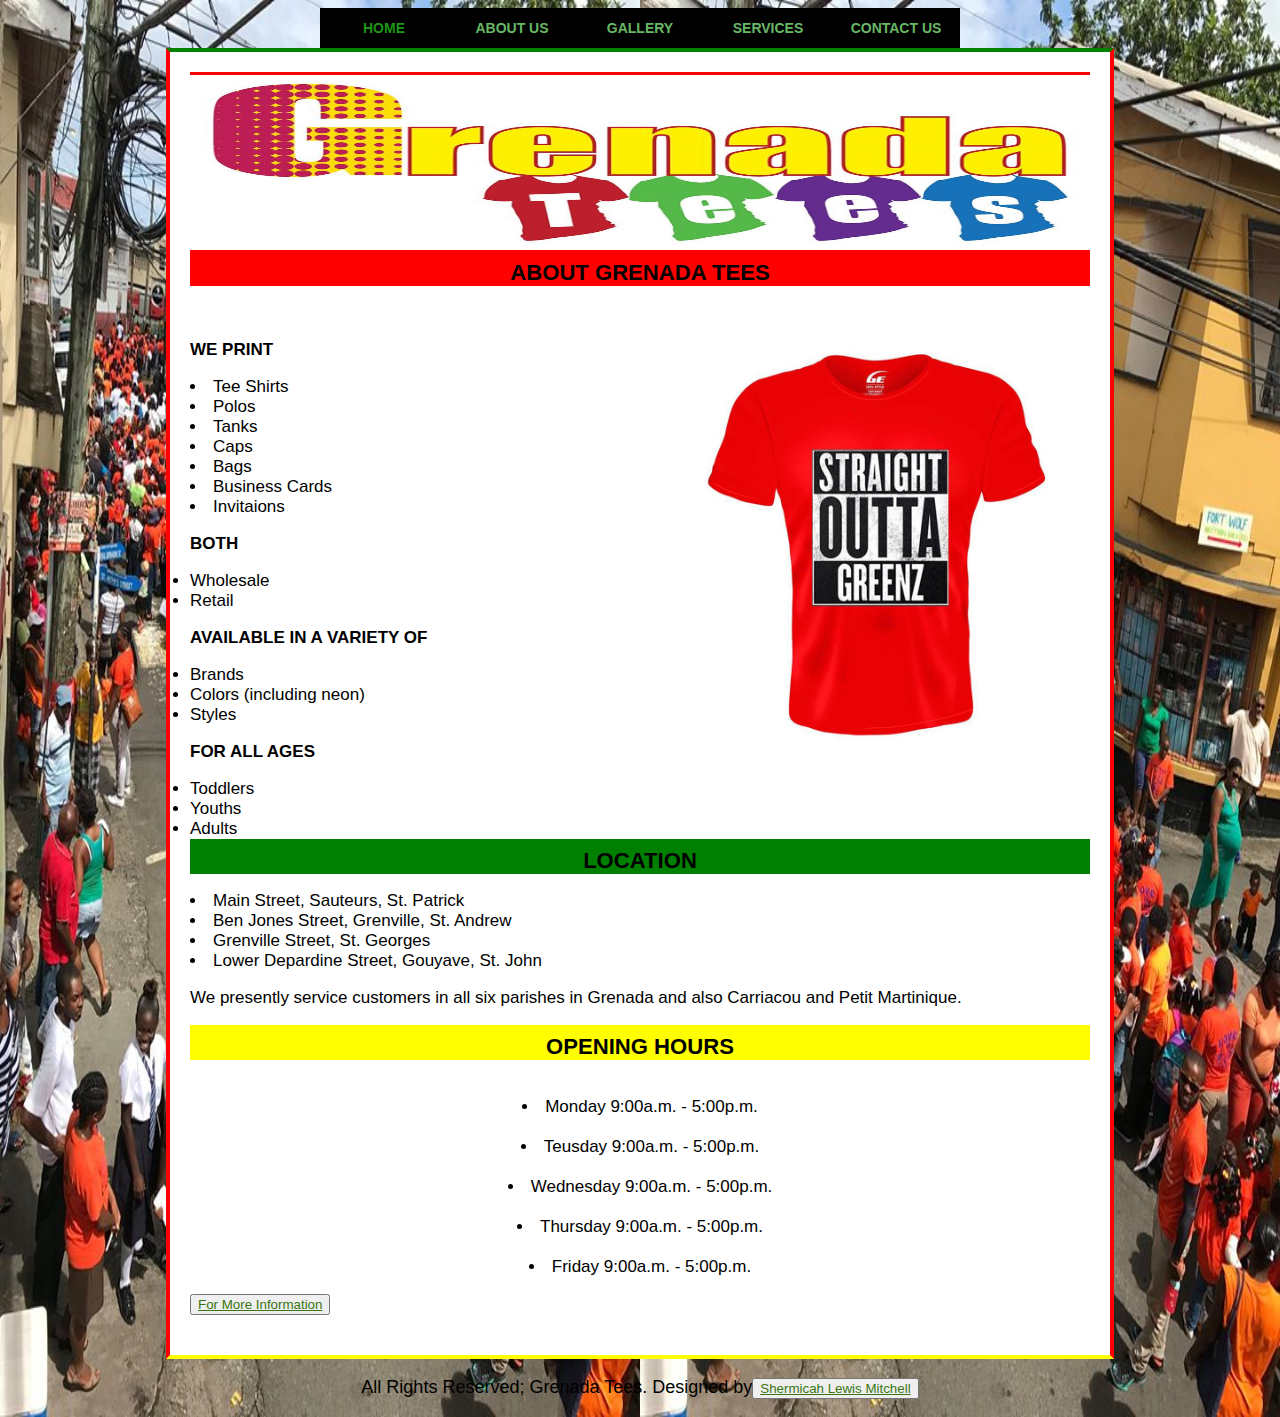
<file: about.html>
<!DOCTYPE html PUBLIC "-//W3C//DTD XHTML 1.0 Strict//EN">
<!--
Design by Shermicah Mitchell Lewis 
-->

<head>
<meta http-equiv="content-type" content="text/html; charset=utf-8" />
<title>Grenada Tees</title>
<meta name="keywords" content="" />
<meta name="description" content="" />
<link href="f_project.css" rel="stylesheet" type="text/css" />
<script src="map.js"></script>
<style type="text/css">

.style1 {font-size: 12em}

</style>
</head>
<body>
<div id="menu">

	<ul>
		<li class="active"><a href="index.html" accesskey="1" title="">Home</a></li>
		<li><a href="about.html" accesskey="2" title="">About Us</a></li>
		<li><a href="gallery.html" accesskey="3" title="">Gallery</a></li>
		<li><a href="service.html" accesskey="4" title="">Services</a></li>
		<li><a href="contact.html" accesskey="5" title="">Contact Us</a></li>
    </ul>

</div>

<div id="content">
      <img src="images/img4.jpg" alt="" width="900" height="175" class="img1"/> 

      <h3 style= "text-align: center; background-color: red;">About Grenada Tees</h3></p>
      <br>
      
 <div id="one">
        <img src="images/img5.jpg" alt="" width="425" height="450" class="tees">
    </div>

      <p><h4><strong>We Print</strong></h4></p>
           <ul>
           <li>Tee Shirts</li> 
           <li>Polos</li> 
           <li>Tanks</li> 
           <li>Caps</li> 
           <li>Bags</li> 
           <li>Business Cards</li>
           <li>Invitaions</li>  
           </ul>

           <p><h4><strong>Both</strong></h4></p>
           <li>Wholesale</li>
           <li>Retail</li>
           </ul>

            <p><h4><strong>Available in a variety of</strong></h4></p>
           <li>Brands</il>
           <li>Colors (including neon)</li>
           <li>Styles</li>

           <p><h4><strong>For all ages</strong></h4></p>
           <li>Toddlers</li>
           <li>Youths</li>
           <li>Adults </li>
           </ul>
           <div>
               <div id= "text">
           </div>
           <h3 style="text-align: center; size: 10px; background-color: green;">Location</h3>
		<p>
            <ul>
            <li> Main Street, Sauteurs, St. Patrick</li>
            <li> Ben Jones Street, Grenville, St. Andrew</li>
            <li> Grenville Street, St. Georges</li>
            <li> Lower Depardine Street, Gouyave, St. John</li>
            </ul>
           
            We presently service customers in all six parishes in Grenada and also Carriacou and
            Petit Martinique.
        </p>
       
        <h3 style="text-align: center; size: 10px; background-color: yellow;">Opening Hours</h3>

        <br> 
        <l style="text-align: center;"></p>
        <ul>
                <li>Monday 9:00a.m. - 5:00p.m.</li>
                <br> 
                <li>Teusday 9:00a.m. - 5:00p.m.</li> 
                <br>
                <li>Wednesday 9:00a.m. - 5:00p.m.</li> 
                <br>
                <li>Thursday 9:00a.m. - 5:00p.m.</li> 
                <br>
                <li>Friday 9:00a.m. - 5:00p.m.</li>
                </ul>
            </li>

            <button class="btn"><a href="https://www.facebook.com/grenadatees" ><i class=""></i>For More Information</a></button>
	</div>
	<div style="clear: both;">&nbsp;</div>
</div>
<div id="footer">
		<p style="text-align: center; color: black; font-style: initial;">All Rights Reserved; Grenada Tees. Designed by<a href="Designer.html" value="Shermicah Lewis Mitchell"></a><button type="button" onclick="alert('Click Ok to see a picture of the Designer');"><a href="Designer.html">Shermicah Lewis Mitchell</a></button></p>
	
</div>

    
</div>
</body>
</html>
</file>
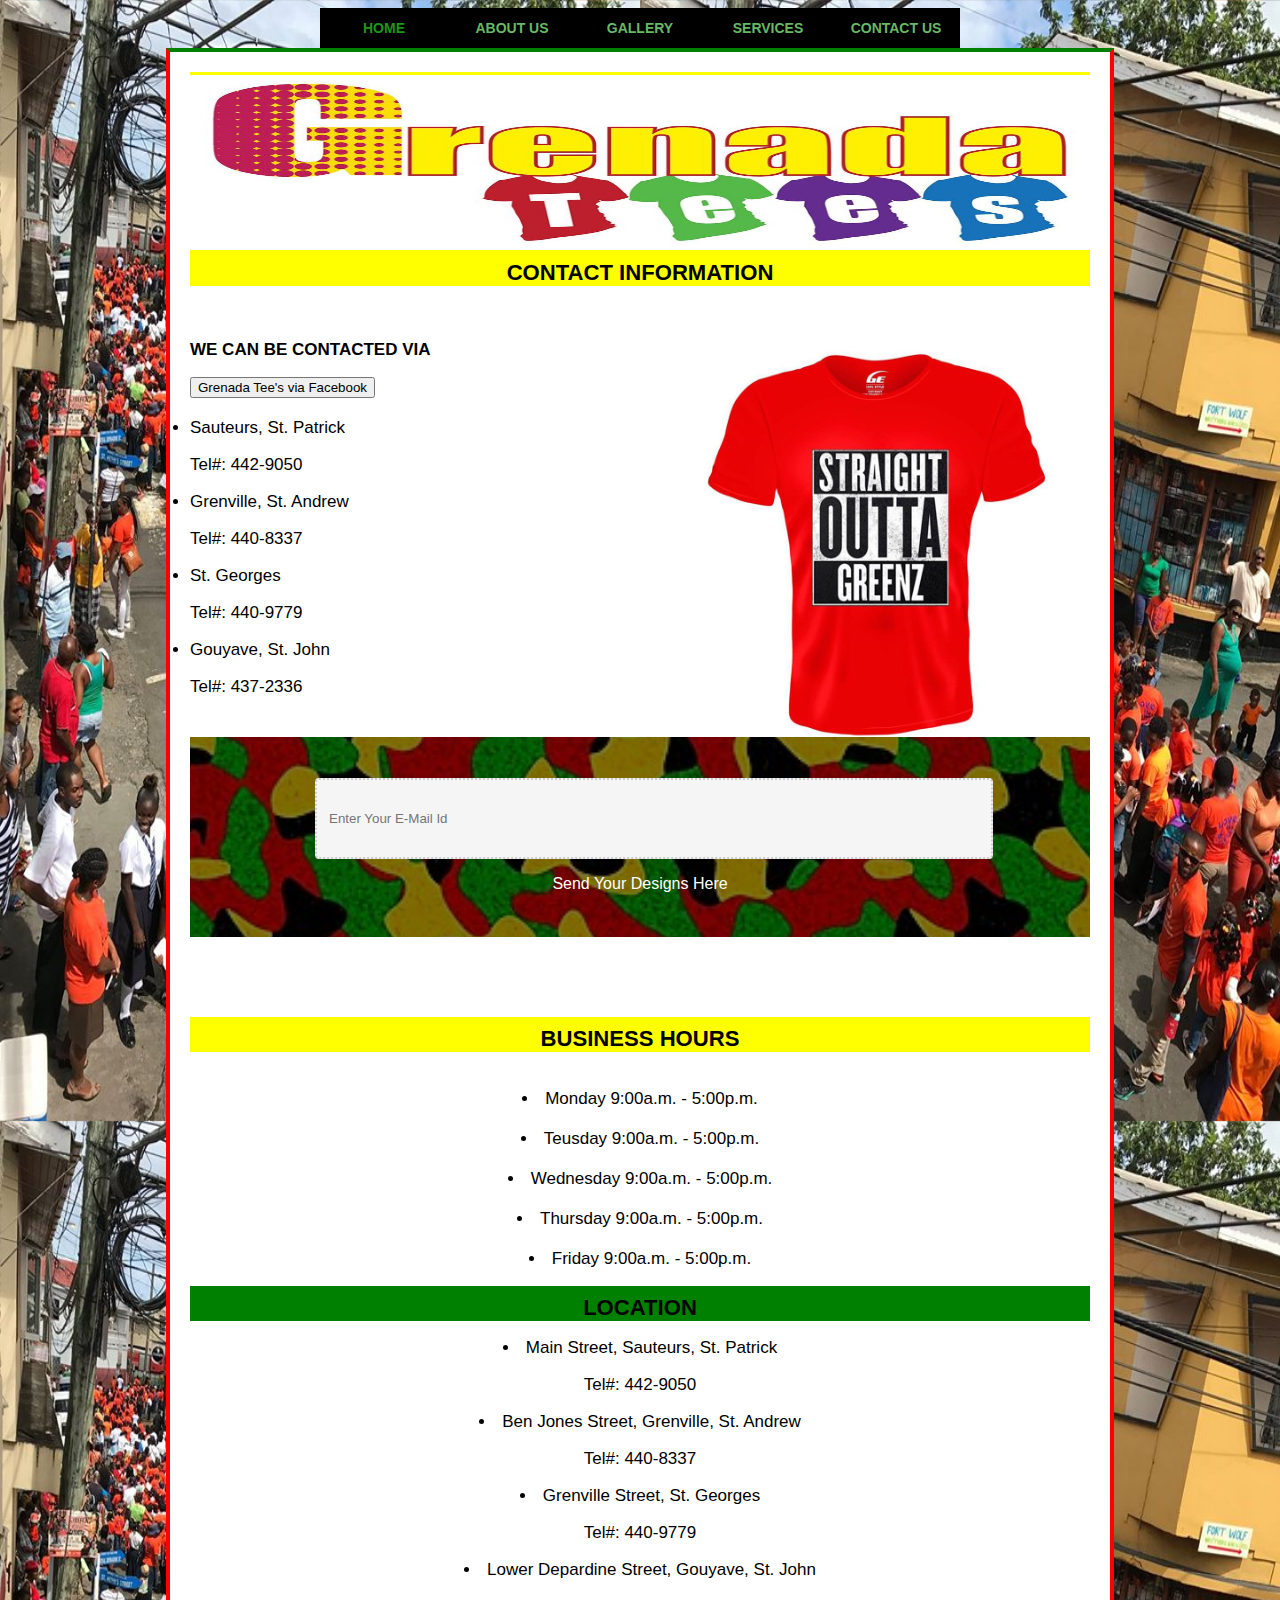
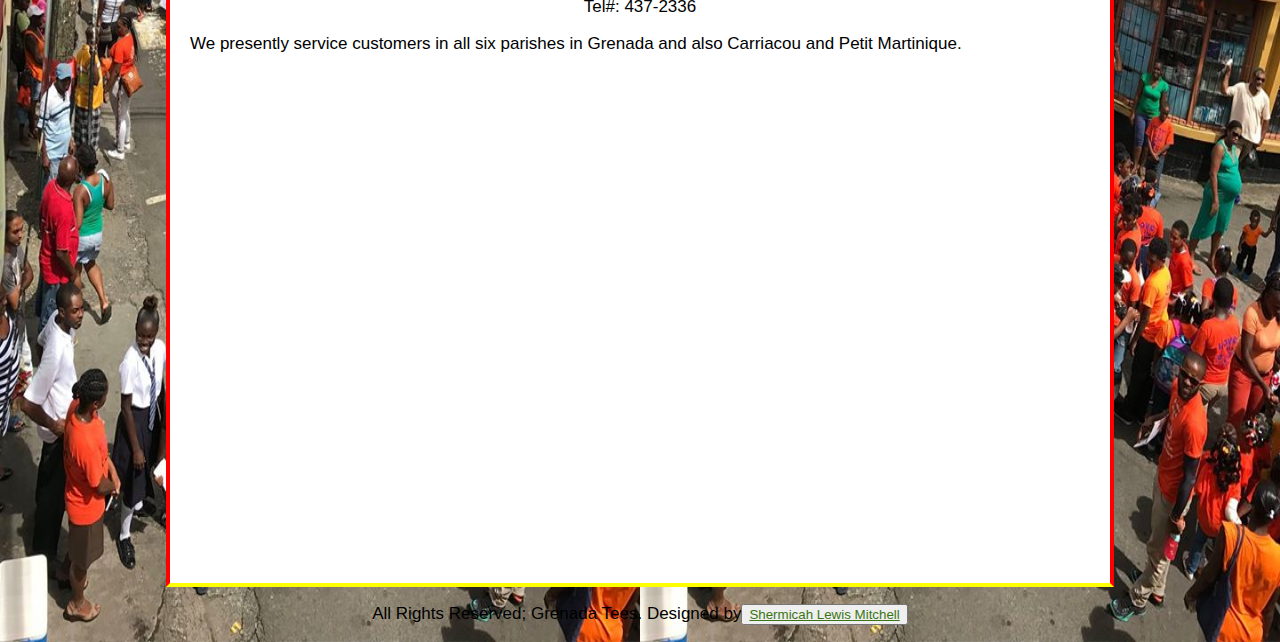
<file: contact.html>
<!DOCTYPE html PUBLIC "-//W3C//DTD XHTML 1.0 Strict//EN" >
<!--
Design by Shermicah Mitchell Lewis
-->
<html xmlns="http://www.w3.org/1999/xhtml">
<head>
<meta http-equiv="content-type" content="text/html; charset=utf-8" />
<title>Grenada Tees</title>
<meta name="keywords" content="" />
<meta name="description" content="" />
<link href="f_project.css" rel="stylesheet" type="text/css" />
<script src="map.js"></script>
<style type="text/css">

.style1 {font-size: 12em}

</style>
</head>
<body>
<div id="menu">

	<ul>
		<li class="active"><a href="index.html" accesskey="1" title="">Home</a></li>
		<li><a href="about.html" accesskey="2" title="">About Us</a></li>
		<li><a href="gallery.html" accesskey="3" title="">Gallery</a></li>
		<li><a href="service.html" accesskey="4" title="">Services</a></li>
		<li><a href="contact.html" accesskey="5" title="">Contact Us</a></li>
    </ul>

</div>

<div id="content">
      <img src="images/img4.jpg" alt="" width="900" height="175" class="img1"/> 

      <div id= animation>
      <h3 style= "text-align: center; background-color: yellow;">Contact Information</h3></p>
      <div id= animation></div>
      <br>
      
 <div id="one">
        <img src="images/img5.jpg" alt="" width="425" height="450" class="tees">
    </div>

      <p><h4><strong>We can be Contacted Via</strong></h4></p>
    
           <input type="button" onclick="window.location.href = 'https://www.facebook.com/grenadatees/';" value="Grenada Tee's via Facebook"/> 
           <br>
           <br>
                <li> Sauteurs, St. Patrick</li>
                <p>Tel#: 442-9050</p>
                <li> Grenville, St. Andrew</li>
                <p>Tel#: 440-8337</p>
                <li> St. Georges</li>
                <p>Tel#: 440-9779</p>
                <li> Gouyave, St. John</li>
                <p>Tel#: 437-2336</p>
                </ul>
               <div id= "text">
           </div>

           <div id="footer" class="footer-main">
                <div class="footer-news pad-top-100 pad-bottom-70 parallax">
                    <div class="container">
                        <div class="row">
                            <div class="col-lg-12 col-md-12 col-sm-12 col-xs-12">
                                <div class="wow fadeIn" data-wow-duration="1s" data-wow-delay="0.1s">
                                    <h2 class="ft-title color-white text-center"></h2>
                                    <p></p>
                                </div>
                                <form>
                                    <input type="email" placeholder="Enter your e-mail id">
                                    <p>Send Your Designs Here</p>
                                </form>
                                <p style="text-align:center">
                                </div>
                            </div>
                            </div>
                            </div>
           </div>
        
           <br>
           <br>
           <br>
           <br>
        <div id= animation>
        <h3 style="text-align: center; size: 5px; background-color: yellow;">Business Hours</h3>
        </div>

        <br> 
        <l style="text-align: center;"></p>
        <ul>
                <li>Monday 9:00a.m. - 5:00p.m.</li>
                <br> 
                <li>Teusday 9:00a.m. - 5:00p.m.</li> 
                <br>
                <li>Wednesday 9:00a.m. - 5:00p.m.</li> 
                <br>
                <li>Thursday 9:00a.m. - 5:00p.m.</li> 
                <br>
                <li>Friday 9:00a.m. - 5:00p.m.</li>
                </ul>
            </li>

            <div id= animation>
                    <h3 style="text-align: center; size: 10px; background-color: green;">Location</h3>
                    </div>
                 <p>
                     <ul>
                     <li> Main Street, Sauteurs, St. Patrick</li>
                     <p>Tel#: 442-9050</p>
                     <li> Ben Jones Street, Grenville, St. Andrew</li>
                     <p>Tel#: 440-8337</p>
                     <li> Grenville Street, St. Georges</li>
                     <p>Tel#: 440-9779</p>
                     <li> Lower Depardine Street, Gouyave, St. John</li>
                     <p>Tel#: 437-2336</p>
                     </ul>
                    
                     We presently service customers in all six parishes in Grenada and also Carriacou and
                     Petit Martinique.
                 </p>
                 <p><iframe src="https://www.google.com/maps/embed?pb=!1m18!1m12!1m3!1d243.76505449105127!2d-61.73183608165847!3d12.16399762689777!2m3!1f0!2f0!3f0!3m2!1i1024!2i768!4f13.1!3m3!1m2!1s0x8c383d15d7a45d0d%3A0x16ef1d57459796ba!2sGouyave%2C%20Grenada!5e0!3m2!1sen!2s!4v1578123990234!5m2!1sen!2s" width="900" height="450" frameborder="0" style="border:0;" allowfullscreen=""></iframe></p>
	</div>
	<div style="clear: both;">&nbsp;</div>
</div>

		<p style="text-align: center; color: black; font-style: inherit;">All Rights Reserved; Grenada Tees. Designed by<a href="Designer.html" value="Shermicah Lewis Mitchell"></a><button type="button" onclick="alert('Click Ok to see a picture of the Designer');"><a href="Designer.html">Shermicah Lewis Mitchell</a></button></p>
	

</body>
</html>
</file>
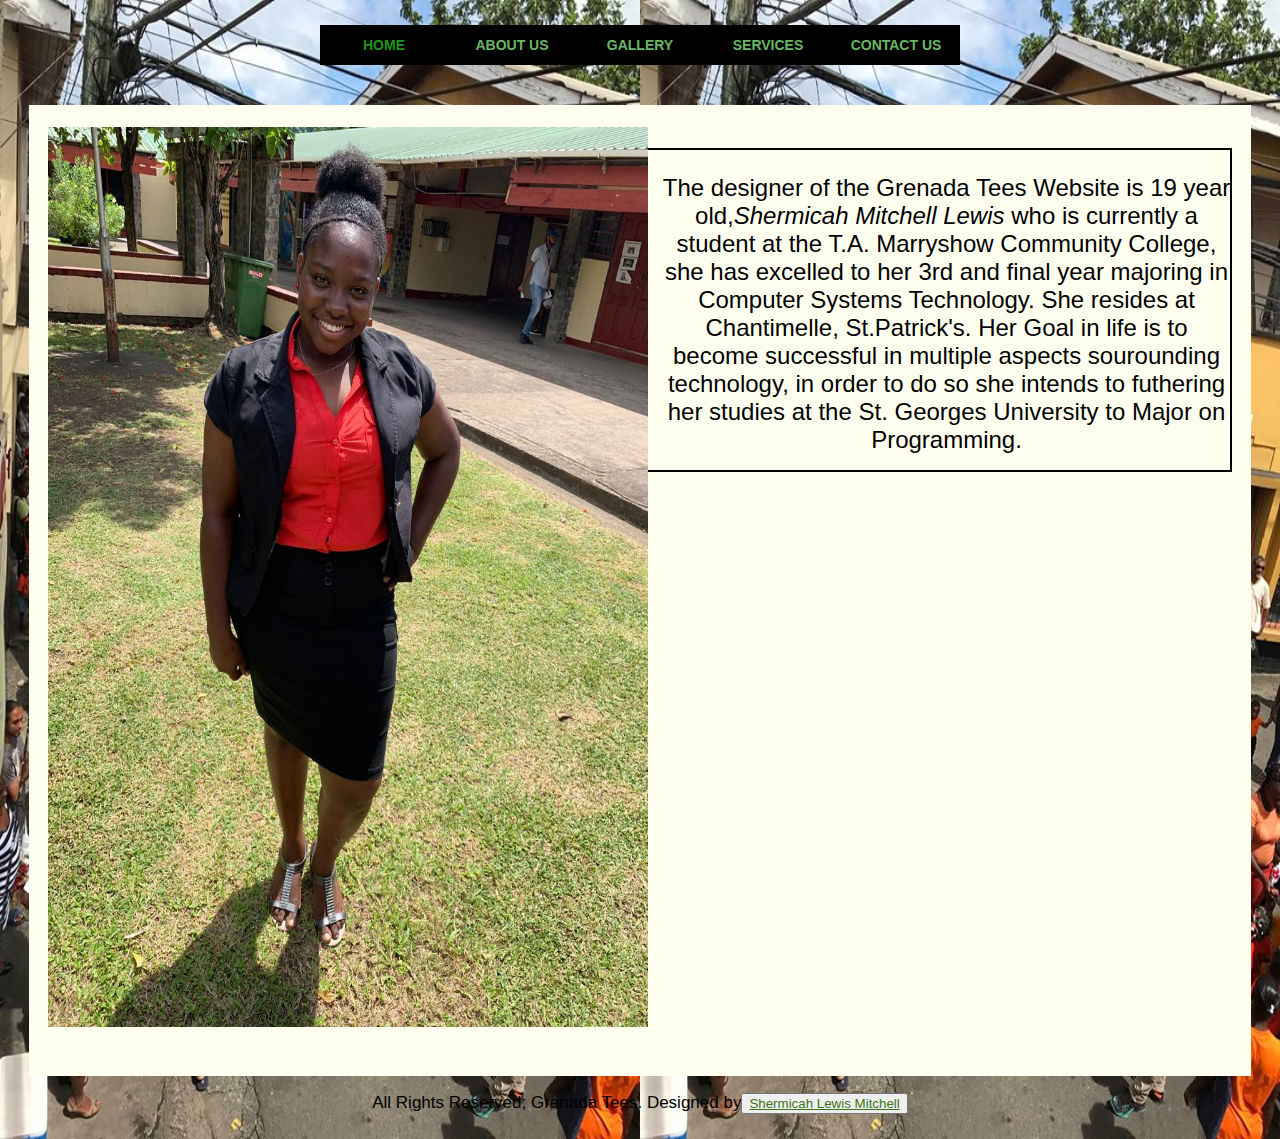
<file: Designer.html>
<!DOCTYPE html PUBLIC>
<!--
Design by Shermicah Mitchell Lewis
-->

<head>
<meta http-equiv="content-type" content="text/html; charset=utf-8" />
<title>Grenada Tees</title>
<meta name="keywords" content="" />
<meta name="description" content="" />
<link href="f_project.css" rel="stylesheet" type="text/css" />
<script src="map.js"></script>
<style type="text/css">

.style1 {font-size: 12em}

</style>
</head>
<body>
<div id="menu">

	<ul>
		<li class="active"><a href="index.html" accesskey="1" title="">Home</a></li>
		<li><a href="about.html" accesskey="2" title="">About Us</a></li>
		<li><a href="gallery.html" accesskey="3" title="">Gallery</a></li>
		<li><a href="service.html" accesskey="4" title="">Services</a></li>
		<li><a href="contact.html" accesskey="5" title="">Contact Us</a></li>
    </ul>

</div>
<br>
<br>
<div id="design">
		<img src="images/img6.jpg" alt="" width="600" height="900" class="img1"/><p style="color: black; text-align: center; position: inherit; font-size: x-large; font-family: 'Trebuchet MS', 'Lucida Sans Unicode', 'Lucida Grande', 'Lucida Sans', Arial, sans-serif; border:2px; border-style:solid; border-color:#000; padding-top: 1em; padding-bottom: 1rem;">The designer of the Grenada Tees Website is 19 year old,<em>Shermicah Mitchell Lewis</em> who is currently a student at the T.A. Marryshow Community College, she has excelled to her 3rd and final year majoring in Computer Systems Technology. She resides at Chantimelle, St.Patrick's. Her Goal in life is to become successful in multiple aspects sourounding technology, in order to do so she intends to futhering her studies at the St. Georges University to Major on Programming.</p>

	<div style="clear: both;">&nbsp;</div>
</div>

		<p style="text-align: center; color: black; font-style: initial;">All Rights Reserved; Grenada Tees. Designed by<a href="Designer.html" value="Shermicah Lewis Mitchell"></a><button type="button" onclick="alert('Click Ok to see a picture of the Designer');"><a href="Designer.html">Shermicah Lewis Mitchell</a></button></p>
    
</body>
</html>
</file>
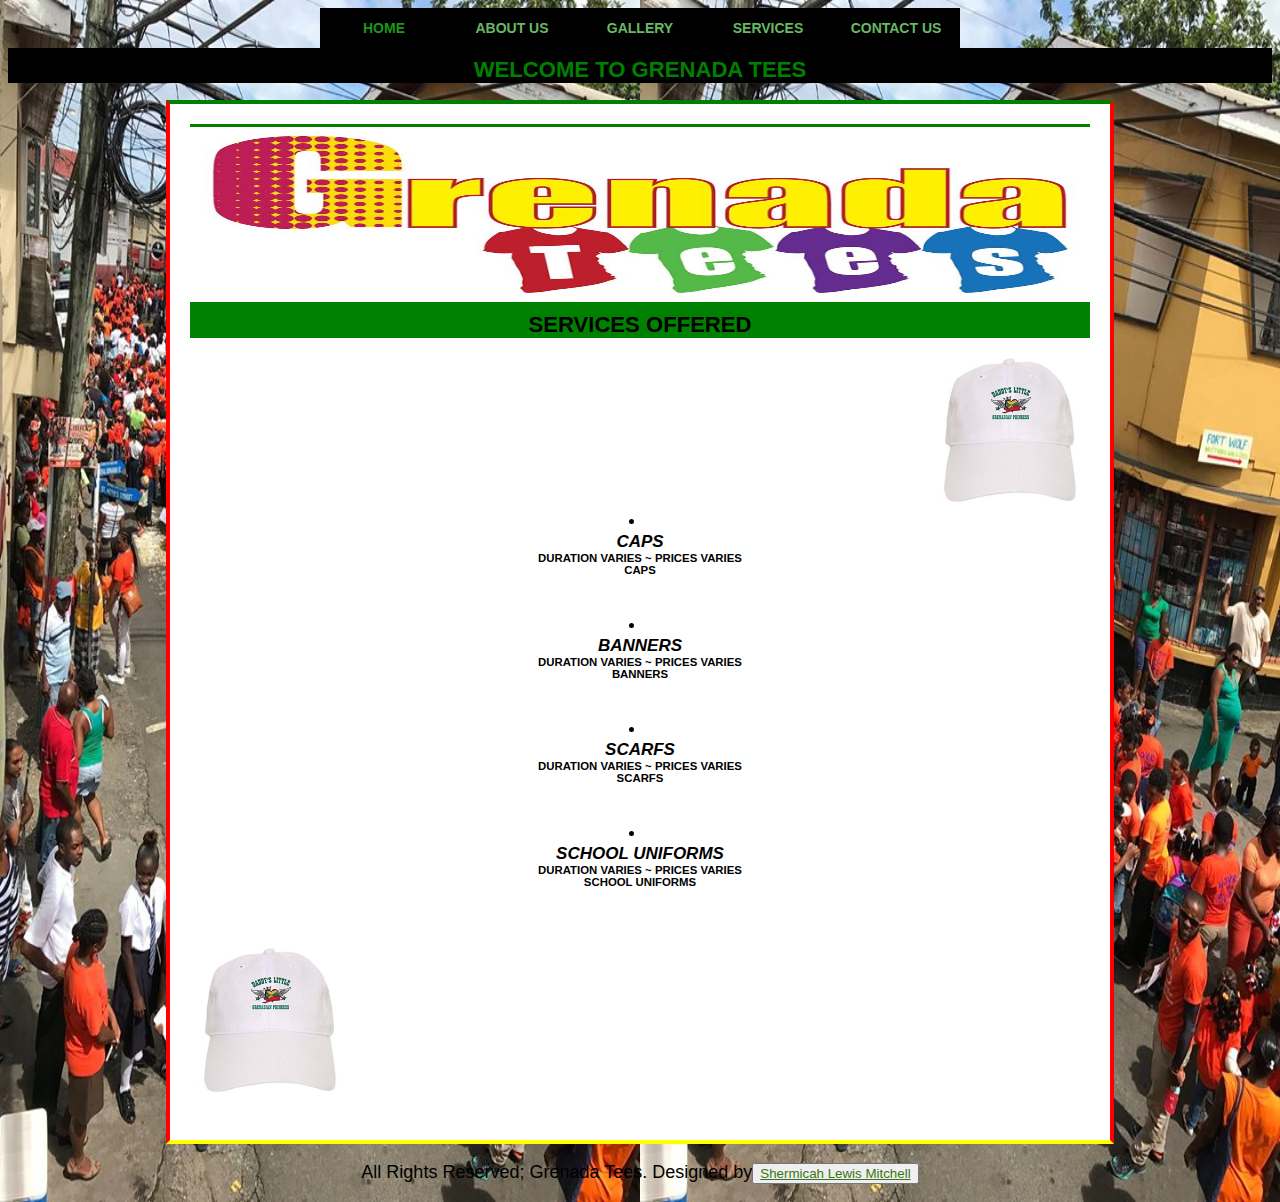
<file: service.html>
<!DOCTYPE html PUBLIC "-//W3C//DTD XHTML 1.0 Strict//EN">
<!--
Design by Shermicah Mitchell Lewis
-->
<html xmlns="http://www.w3.org/1999/xhtml">
<head>
<meta http-equiv="content-type" content="text/html; charset=utf-8" />
<title>Grenada Tees</title>
<meta name="keywords" content="" />
<meta name="description" content="" />
<link href="f_project.css" rel="stylesheet" type="text/css" />
<script src="map.js"></script>
<style type="text/css">

.style1 {font-size: 12em}

</style>
</head>
<body>
<div id="menu">
	<ul>
		<li class="active"><a href="index.html" accesskey="1" title="">Home</a></li>
		<li><a href="about.html" accesskey="2" title="">About Us</a></li>
		<li><a href="gallery.html" accesskey="3" title="">Gallery</a></li>
		<li><a href="service.html" accesskey="4" title="">Services</a></li>
		<li><a href="contact.html" accesskey="5" title="">Contact Us</a></li>
	</ul>
</div>
<h3 style= "text-align: center; background-color: black; color: green;">Welcome to Grenada Tees</h3></p>

<div id="content">
		<img src="images/img4.jpg" alt="" width="900" height="175" class="img1"/>
		<h3 style= "text-align: center; background-color: green; color: black;">Services Offered</h3></p>
        
        <div id="add"><img src="images/img43.jpg " alt="" width="160" height="150" /></div>
        <br>
        <br>
        <br>
        <br>
        <br>
        <br>
        <br>
        <div id="fix">
        <ul>
        <li><h4><em>Caps</em></h4></li> 
        <h6>Duration Varies ~ Prices Varies</h6>
        <h6>Caps</h6>
        <br>
        <br>
        <li><h4><em>Banners</em></h4></li>
        <h6>Duration Varies ~ Prices Varies</h6>
        <h6>Banners</h6>
        <br>
        <br>
        <li><h4><em>Scarfs</em></h4></li> 
        <h6>Duration Varies ~ Prices Varies</h6>
        <h6>Scarfs</h6>
        <br>
        <br>
        <li><h4><em>School Uniforms</em></h4></li> 
        <h6>Duration Varies ~ Prices Varies</h6>
        <h6>School Uniforms</h6> 
        </ul>
        </div>
        <br>
        <br>
        <div id="ad"><img src="images/img43.jpg " alt="" width="160" height="150" /></div>

       
                
		
	
	<div style="clear: both;">&nbsp;</div>
</div>
<div id="footer">
		<p style="text-align: center; color: black; font-style: initial;">All Rights Reserved; Grenada Tees. Designed by<a href="Designer.html" value="Shermicah Lewis Mitchell"></a><button type="button" onclick="alert('Click Ok to see a picture of the Designer');"><a href="Designer.html">Shermicah Lewis Mitchell</a></button></p>
	
</div>
</body>
</html>
</file>
<file: f_project.css>
/*
Design by Shermicah Mitchell Lewis
*/

body {
	margin: 25px 10;
	background: #405152 url(images/img1.gif);
	text-align: justify;
	font-family: "Trebuchet MS",Tahoma, Verdana, Arial, Helvetica, sans-serif;
	font-size: 17px;
	color: black;
	background-repeat: round;
}

h1, h2, h3, h4, h5, h6 {
	margin: 0;
	padding: 0;
	text-transform: uppercase;
	font-family: Arial, Helvetica, sans-serif;
	color: black;
}

h3 {
	font-size: 1.3em;
	padding-top: .4em;
	
}

ul {
	margin-left: 0;
	padding-left: 0;
	list-style-position: inside;
}

a {
	color: #397513;
}

a:hover {
	text-decoration: none;
	color: #FFFFFF;
}


img { border: none; }

.img1 {
	float: left;
	margin: 3px 15px 10px 0px;
}

/* Menu */

#menu {
	width: 640px;
	height: 40px;
	margin: 0 auto;
}

#menu ul {
	margin: 0;
	padding: 0;
	list-style: none;
}

#menu li {
	display: inline;
}

#menu a {
	display: block;
	float: left;
	width: 126px;
	height: 28px;
	padding: 12px 1px 0 1px;
	background-color: black;
	text-align: center;
	text-decoration: none;
	text-transform: uppercase;
	font-family: Arial, Helvetica, sans-serif;
	font-size: 14px;
	font-weight: bold;
	color: #68B865;
}

#menu a:hover, #menu .active a {
	color: #1E9618;
}

/* Header */

#header {
	width: 660px;
	height: 2.25em;
	margin: 0 auto;
	padding: 10px;
	background-color: bl;
	border-top: 2px solid green;
	border-bottom: 2px solid black;
	text-align: center;
	color: white;
}

#header * {
	text-transform: uppercase;
	text-decoration: none;
}

#header h1 {
	float: left;
	font-size: 2em;
}

#header h2 {
	float: right;
	padding-top: .25em;
	font-size: 1.6em;
}

/* Content */

#content {
	width: 900px;
	height: 1000;
	margin: 0 auto;
	padding: 20px;
	background-color: white;
	border-bottom: 4px solid yellow;
	border-top: 4px solid green;
	border-left: 4px solid red;
	border-right: 4px solid red;
}

#one {
	float: right;
	
}
#colOne {
	float: left;
	width: 700px;
	padding: 5px ;
}

/*Videos on Home Page*/

#video {
	float: left;
}

#video-one {
	float: right;
	transform:rotate(270deg);
}
#text {
	float: right;
}
#show {
	float: right;
}

/*design*/

#design {
	background-color: ivory;
	padding-top: .5cm;
	padding-right: .5cm;
	padding-left: .5cm;
	padding-bottom: .5cm;
	margin-left: .5cm;
	margin-right:.5cm;
}
#fix {
	text-align: center;
}
#add {
	float: right;
}
#ad {
	float: left;
}

/* Footer */

#footer {
	text-align: center;
	font-size: large;
}
.footer-main{}
.footer-news{
	background:url(images/42.jpg) no-repeat center;
	background-attachment:fixed;
	background-size:cover;
	position:relative;
	height: 200px;
	width: 900px;
}

.footer-news::before {
    content: '';
    display: inline-block;
    width: 100%;
    height: 100%;
    background-color: rgba(0, 0, 0, 0.50);
    position: absolute;
    top: 0;
    left: 0;
}

.ft-title.color-white {
    color: #fff;
}
.ft-title {
    letter-spacing: 0.96px;
    margin-bottom: 22px;
    font-family: 'nautilus_pompiliusregular';
	font-size: 52px;
}

.footer-news p {
    margin-bottom: 40px;
    font-size: 16px;
	font-family: 'Roboto', sans-serif;
	color:#ffffff;
	text-align:center;
}

.footer-news form{
	max-width:650px;
	margin: 0 auto;
	text-align:center;
	width:100%;
	position:relative;
}

.footer-news form input{
	width:100%;
	border:2px dotted #ccc;
	background:#f5f5f5;
	color:#202020;
	padding:12px;
	text-transform:capitalize;
	border-radius: 4px;
	opacity: 1;
	min-height:53px;
}
.footer-news form a{
	border:2px dotted #ccc;
	padding: 0px 19px;
    font-size: 18px;
    position: absolute;
    top: 0;
    right: 0;
	border-radius: 4px;
    min-width: inherit;
    height: 53px;
    line-height: 51px;
	color:#ffffff;
}

.footer-news form a:hover{
	background:#f5f5f5;
	color:#202020;
}

.footer-box{
	background:#202020;
}

/*.footer-in-main{
	max-width:960px;
	margin:0 auto;
	width:100%;
}*/

.footer-logo{
	padding-bottom:40px;
}
</file>
